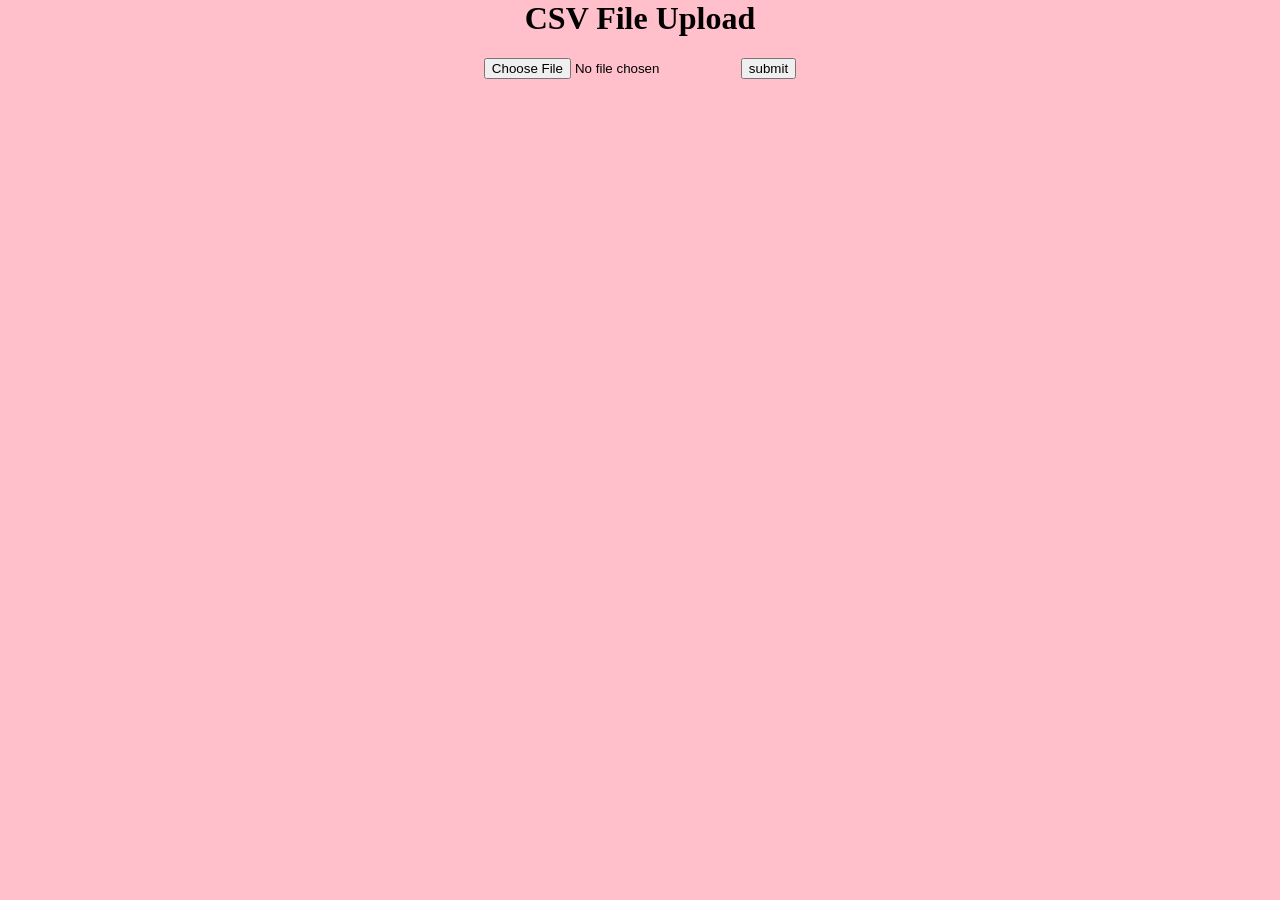
<file: csv_upload.html>
<html lang="en">
<head>
    <meta charset="UTF-8">
    <meta http-equiv="X-UA-Compatible" content="IE=edge">
    <meta name="viewport" content="width=device-width, initial-scale=1.0">
    <title>CSV File Upload</title>
    <link rel="stylesheet" href="styles.css">
</head>
<body>
   <h1>CSV File Upload</h1> 

   <form method ="post" action="" enctype="multipart/form-data">
    <input type="file" name="file" accept=".CSV">
    <input type="submit" value="submit">
  </form>
</body>
</html>
</file>
<file: styles.css>
body{
    margin: 0;
    background: pink;
    text-align: center;

}
</file>
